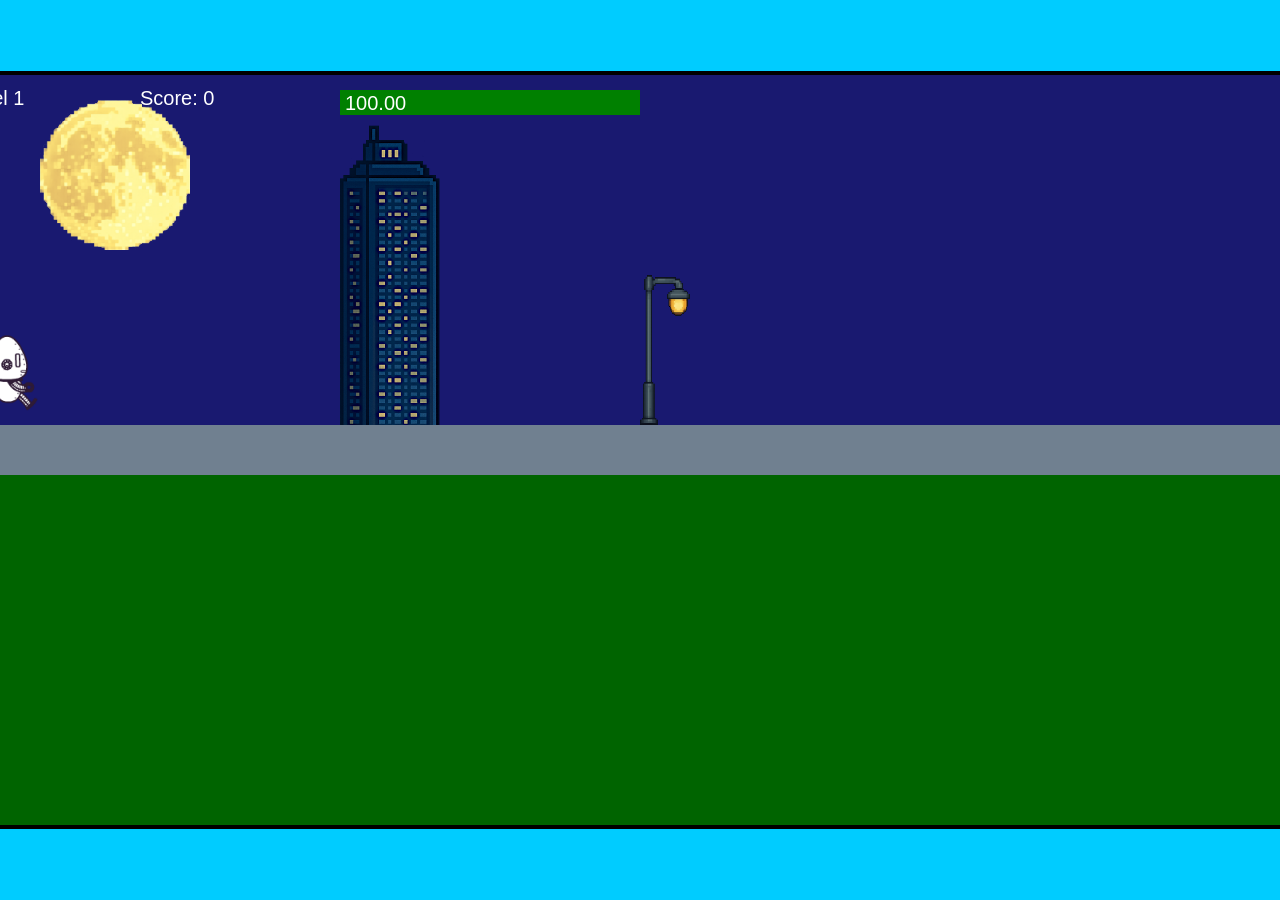
<file: fsd-projects/runtime/index.html>
<!DOCTYPE html>
<html lang="en">
  <head>
    <meta charset="UTF-8" />
    <meta name="viewport" content="width=device-width, initial-scale=1.0" />
    <title>Runtime Neo</title>
    <link rel="stylesheet" href="runtime.css" />
    <script src="https://code.jquery.com/jquery-3.1.0.js"></script>
    <script src="setup.js"></script>
    <script src="levels.js"></script>
    <script src="scenery.js"></script>
    <script src="student.js"></script>
    <script src="main.js"></script>
  </head>
  <body id="body">
    <canvas id="gameCanvas" width="1400" height="750"></canvas>
    <img id="player" src="images/halle.png" />
    <img id="projectile" src="images/projectile.png" />
    <img id="basicPlatform" src="images/interactable/basicPlatform.png" />
    <img id="spikes" src="images/interactable/spikes.png" />
    <img id="bug" src="images/interactable/bug.png" />
    <img id="healthUp" src="images/interactable/healthUp.png" />
    <img id="flag" src="images/interactable/flag.png" />
    <img id="moon" src="images/backgrounds/moon.png" />
    <img id="building" src="images/backgrounds/building.png" />
    <img id="lamp" src="images/backgrounds/lamp.png" />
  </body>
</html>
</file>
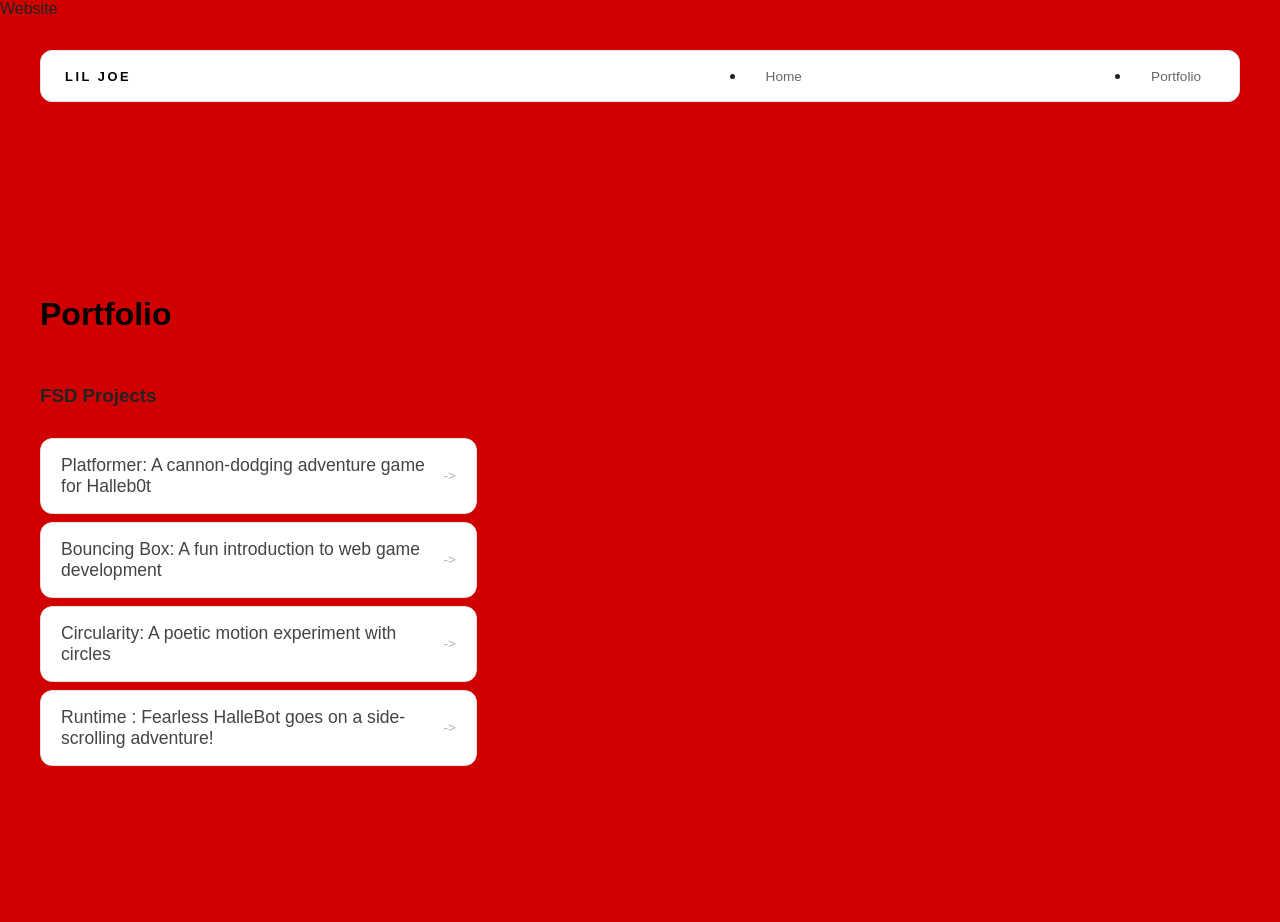
<file: portfolio.html>
<!DOCTYPE html>
<html>
  <head>
    <title>Lil Joe</title>
  Website</title>
    <link rel="stylesheet"
  href="style.css" />
  </head>

  <body>
    <!-- All content goes here -->
    <div id="all-contents">
        <nav>
      <h1>Lil Joe</h1>
        <ul id="nav-ul">

</ul>
  <li class="nav-li">
  <a href="index.html">Home</a>
  </li>
    <li class="nav-li">
  <a href="portfolio.html">Portfolio</a>
  </li>

      </nav>
<main>
  <div class="content">
    <h1>Portfolio</h1>
    <h3>FSD Projects</h3>
    <ul id="portfolio">
    <li>
  <a href="fsd-projects/platformer/">Platformer: A cannon-dodging adventure game for Halleb0t</a>
</li>
<li>
  <a href="fsd-projects/bouncing-box/">Bouncing Box: A fun introduction to web game development</a>
</li>
<li>
  <a href="fsd-projects/circularity/">Circularity: A poetic motion experiment with circles</a>
</li>
<li>
 <a href="fsd-projects/runtime/">Runtime : Fearless HalleBot goes on a side-scrolling adventure!</a>
</li>

    </ul>

    <!-- ASD Projects will go here -->

  </div>
</main>


      </main>
    </div> 
  </body>
</html>
</file>
<file: fsd-projects/runtime/runtime.css>
/* runtime.css */
/* Styles for Runtime Neo auto-runner game */

img {
  display: none;
}

#gameCanvas {
  position: absolute;
  border: 4px solid #000;
  top: 50%;
  left: 50%;
  transform: translate(-50%, -50%);
}

body {
  margin: 0;
  background-color: #00ccff;
  font-family: Arial, sans-serif;
  text-align: center;
  overflow: hidden;
}
</file>
<file: style.css>
* {
  box-sizing: border-box;
}

body {
  margin: 0;
  background: #d10000;
  color: #222;
  font-family: "Helvetica Neue", Arial, sans-serif;
}

#all-contents {
  max-width: 1500px;
  min-height: 100vh;
  margin: 0 auto;
  padding: 32px 40px;
}
main {
  display: grid;
  grid-template-columns: minmax(220px, 1fr) minmax(420px, 1.6fr);
  align-items: center;
  min-height: calc(100vh - 160px);
  gap: clamp(32px, 5vw, 80px);
}

.sidebar {
  width: 100%;
}

.content {
  display: flex;
  flex-direction: column;
  align-items: flex-start;
  gap: 12px;
}
h2 {
  margin: 0;
  font-size: clamp(4rem, 10vw, 7rem);
  line-height: 0.9;
  font-weight: 900;
  letter-spacing: -0.04em;
  text-transform: uppercase;
  color: #000;
}

.content > p {
  margin: 0;
  color: #999;
  font-size: 0.9rem;
  text-transform: uppercase;
  letter-spacing: 0.15em;
  line-height: 1.4;
}
#interests {
  margin-top: 32px;
  width: 100%;
}

#interests h3 {
  margin: 0 0 12px;
  font-size: 0.75rem;
  font-weight: 700;
  text-transform: uppercase;
  letter-spacing: 0.2em;
  color: #aaa;
}

#interests ul {
  list-style: none;
  margin: 0;
  padding: 0;
  display: flex;
  flex-wrap: wrap;
  gap: 8px;
}

#interests li {
  color: #555;
  font-size: 1rem;
  font-weight: 600;
  padding: 10px 20px;
  background: #fff;
  border: 1px solid #ddd;
  border-radius: 100px;
  transition:
    background 0.25s ease,
    color 0.25s ease,
    transform 0.25s ease;
  cursor: default;
}

#interests li:hover {
  background: #000;
  color: #fff;
  border-color: #000;
  transform: translateY(-2px);
}
.sidebar-img {
  width: 100%;
  max-width: 760px;
  aspect-ratio: 3 / 4;
  object-fit: cover;
  display: block;
  border-radius: 16px;
  filter: grayscale(100%);
  box-shadow: 0 8px 30px rgba(0, 0, 0, 0.12);
  transition:
    filter 0.4s ease,
    transform 0.4s ease,
    box-shadow 0.4s ease;
}

.sidebar-img:hover {
  filter: grayscale(0%);
  transform: translateY(-4px);
  box-shadow: 0 16px 40px rgba(0, 0, 0, 0.18);
}
.sidebar-img {
  width: 100%;
  max-width: 760px;
  aspect-ratio: 3 / 4;
  object-fit: cover;
  display: block;
  border-radius: 24px;
  box-shadow: 0 8px 30px rgba(0, 0, 0, 0.12);
}
nav {
  display: flex;
  justify-content: space-between;
  align-items: center;
  margin-bottom: 48px;
  padding: 16px 24px;
  background: #fff;
  border: 1px solid #e0e0e0;
  border-radius: 12px;
}

nav h1 {
  margin: 0;
  font-size: 0.8rem;
  font-weight: 700;
  text-transform: uppercase;
  letter-spacing: 0.2em;
  color: #000;
}

#nav-ul {
  list-style: none;
  display: flex;
  gap: 8px;
  margin: 0;
  padding: 0;
}

.nav-li a {
  color: #666;
  text-decoration: none;
  font-size: 0.85rem;
  font-weight: 500;
  padding: 6px 14px;
  border-radius: 8px;
  transition:
    background 0.25s ease,
    color 0.25s ease;
}

.nav-li a:hover {
  background: #000;
  color: #fff;
}
/* Portfolio styles */
.content h1 {
  color: black;
}

#portfolio {
  list-style: none;
  margin: 0;
  padding: 0;
  width: 100%;
  display: flex;
  flex-direction: column;
  gap: 8px;
}

#portfolio li {
  border-radius: 12px;
  overflow: hidden;
}

  /* Portfolio styles */
.content h1 {
  color: black;
}

#portfolio {
  list-style: none;
  margin: 0;
  padding: 0;
  width: 100%;
  display: flex;
  flex-direction: column;
  gap: 8px;
}

#portfolio li {
  border-radius: 12px;
  overflow: hidden;
}

#portfolio a {
  display: flex;
  justify-content: space-between;
  align-items: center;
  text-decoration: none;
  color: #444;
  padding: 16px 20px;
  font-size: 1.1rem;
  font-weight: 500;
  background: #fff;
  border: 1px solid #e0e0e0;
  border-radius: 12px;
  transition: background 0.25s ease, color 0.25s ease, transform 0.25s ease;
}

#portfolio a:hover {
  background: #000;
  color: #fff;
  transform: translateX(4px);
}

#portfolio a::after {
  content: "->";
  font-size: 0.85rem;
  opacity: 0.4;
  transition: opacity 0.25s ease;
  white-space: nowrap;
}

#portfolio a:hover::after {
  opacity: 1;
}
</file>
